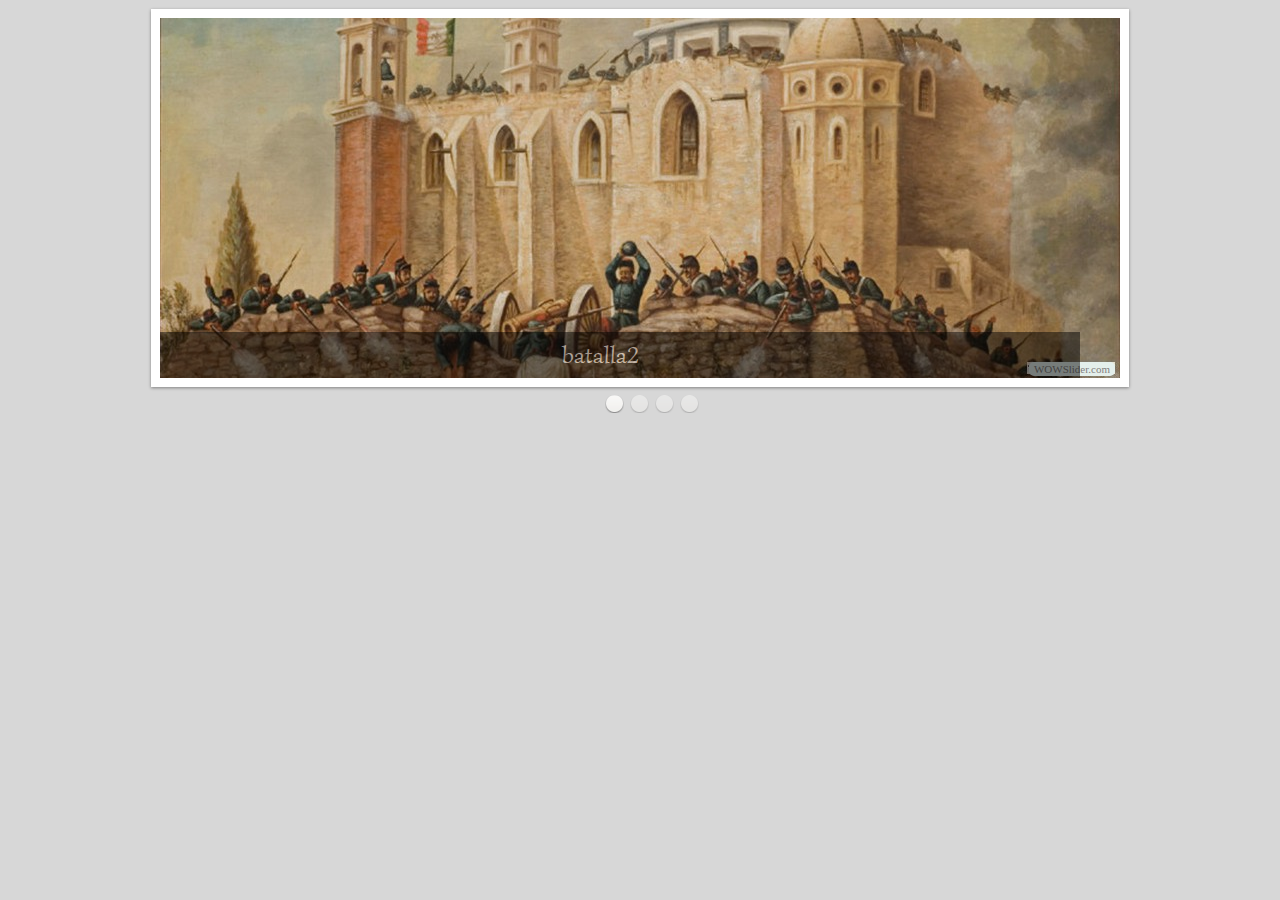
<file: visor/wowindex.html>
<!DOCTYPE html PUBLIC "-//W3C//DTD XHTML 1.0 Strict//EN"
	"http://www.w3.org/TR/xhtml1/DTD/xhtml1-strict.dtd">
<html xmlns="http://www.w3.org/1999/xhtml">
<head>
	<title>WOWSlider generated by WOWSlider.com</title>
	<meta http-equiv="content-type" content="text/html; charset=utf-8" />
	<meta name="keywords" content="WOW Slider, Slideshow Js, Slider HTML5" />
	<meta name="description" content="WOWSlider created with WOW Slider, a free wizard program that helps you easily generate beautiful web slideshow" />
	<!-- Start WOWSlider.com HEAD section -->
	<link rel="stylesheet" type="text/css" href="engine1/style.css" />
	<script type="text/javascript" src="engine1/jquery.js"></script>
	<!-- End WOWSlider.com HEAD section -->
</head>
<body style="background-color:#d7d7d7">
	<!-- Start WOWSlider.com BODY section -->
	<div id="wowslider-container1">
	<div class="ws_images"><ul>
<li><img src="data1/images/batalla2.jpg" alt="batalla2" title="batalla2" id="wows1_0"/></li>
<li><img src="data1/images/batalla1.jpg" alt="batalla1" title="batalla1" id="wows1_1"/></li>
<li><img src="data1/images/batalla4.jpg" alt="batalla4" title="batalla4" id="wows1_2"/></li>
<li><img src="data1/images/batalla3.jpg" alt="batalla3" title="batalla3" id="wows1_3"/></li>
</ul></div>
<div class="ws_bullets"><div>
<a href="#" title="batalla2"><img src="data1/tooltips/batalla2.jpg" alt="batalla2"/>1</a>
<a href="#" title="batalla1"><img src="data1/tooltips/batalla1.jpg" alt="batalla1"/>2</a>
<a href="#" title="batalla4"><img src="data1/tooltips/batalla4.jpg" alt="batalla4"/>3</a>
<a href="#" title="batalla3"><img src="data1/tooltips/batalla3.jpg" alt="batalla3"/>4</a>
</div></div>
<span class="wsl"><a href="http://wowslider.com">Slideshow HTML5</a> by WOWSlider.com v4.8</span>
	<div class="ws_shadow"></div>
	</div>
	<script type="text/javascript" src="engine1/wowslider.js"></script>
	<script type="text/javascript" src="engine1/script.js"></script>
	<!-- End WOWSlider.com BODY section -->
</body>
</html>
</file>
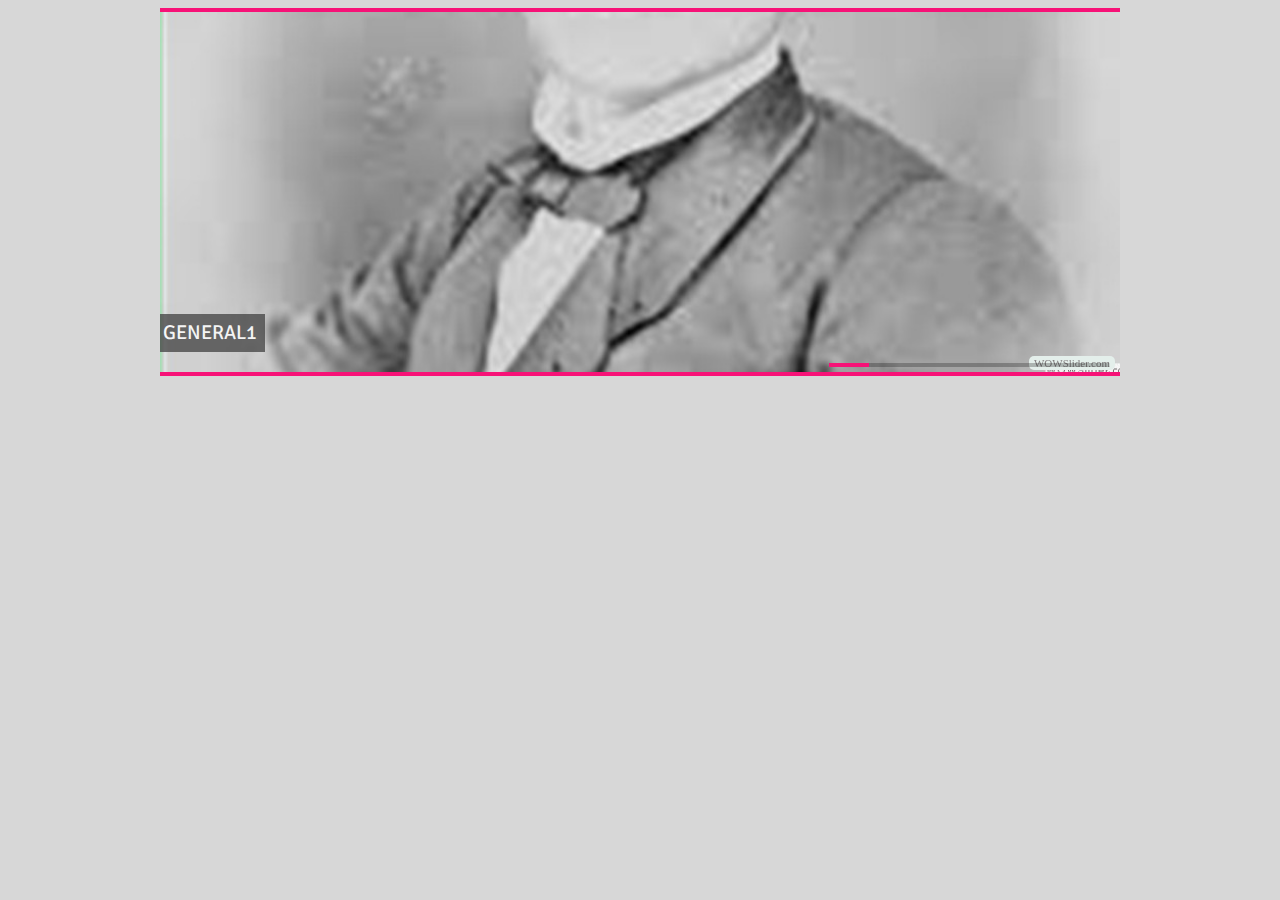
<file: visor2/wowindex.html>
<!DOCTYPE html PUBLIC "-//W3C//DTD XHTML 1.0 Strict//EN"
	"http://www.w3.org/TR/xhtml1/DTD/xhtml1-strict.dtd">
<html xmlns="http://www.w3.org/1999/xhtml">
<head>
	<title>WOWSlider generated by WOWSlider.com</title>
	<meta http-equiv="content-type" content="text/html; charset=utf-8" />
	<meta name="keywords" content="WOW Slider, Slideshow Js, Slider HTML5" />
	<meta name="description" content="WOWSlider created with WOW Slider, a free wizard program that helps you easily generate beautiful web slideshow" />
	<!-- Start WOWSlider.com HEAD section -->
	<link rel="stylesheet" type="text/css" href="engine1/style.css" />
	<script type="text/javascript" src="engine1/jquery.js"></script>
	<!-- End WOWSlider.com HEAD section -->
</head>
<body style="background-color:#d7d7d7">
	<!-- Start WOWSlider.com BODY section -->
	<div id="wowslider-container1">
	<div class="ws_images"><ul>
<li><img src="data1/images/general1.jpg" alt="general1" title="general1" id="wows1_0"/></li>
<li><img src="data1/images/general2.jpg" alt="general2" title="general2" id="wows1_1"/></li>
<li><img src="data1/images/general3.jpg" alt="general3" title="general3" id="wows1_2"/></li>
<li><img src="data1/images/general4.jpg" alt="general4" title="general4" id="wows1_3"/></li>
<li><img src="data1/images/general5.jpg" alt="general5" title="general5" id="wows1_4"/></li>
<li><img src="data1/images/general6.jpg" alt="general6" title="general6" id="wows1_5"/></li>
<li><img src="data1/images/general7.jpg" alt="general7" title="general7" id="wows1_6"/></li>
</ul></div>
<div class="ws_bullets"><div>
<a href="#" title="general1"><img src="data1/tooltips/general1.jpg" alt="general1"/>1</a>
<a href="#" title="general2"><img src="data1/tooltips/general2.jpg" alt="general2"/>2</a>
<a href="#" title="general3"><img src="data1/tooltips/general3.jpg" alt="general3"/>3</a>
<a href="#" title="general4"><img src="data1/tooltips/general4.jpg" alt="general4"/>4</a>
<a href="#" title="general5"><img src="data1/tooltips/general5.jpg" alt="general5"/>5</a>
<a href="#" title="general6"><img src="data1/tooltips/general6.jpg" alt="general6"/>6</a>
<a href="#" title="general7"><img src="data1/tooltips/general7.jpg" alt="general7"/>7</a>
</div></div>
<span class="wsl"><a href="http://wowslider.com">Slideshow HTML5</a> by WOWSlider.com v4.8</span>
	<div class="ws_shadow"></div>
	</div>
	<script type="text/javascript" src="engine1/wowslider.js"></script>
	<script type="text/javascript" src="engine1/script.js"></script>
	<!-- End WOWSlider.com BODY section -->
</body>
</html>
</file>
<file: visor/engine1/style.css>
/*
 *	generated by WOW Slider 4.8
 *	template Studio
 */
@import url("http://fonts.googleapis.com/css?family=Simonetta&subset=latin,latin-ext");
#wowslider-container1 { 
	zoom: 1; 
	position: relative; 
	max-width:960px;
	margin:9px auto 9px;
	z-index:90;
	border:9px solid #FFFFFF;
	text-align:left; /* reset align=center */
}
* html #wowslider-container1{ width:960px }
#wowslider-container1 .ws_images ul{
	position:relative;
	width: 10000%; 
	height:auto;
	left:0;
	list-style:none;
	margin:0;
	padding:0;
	border-spacing:0;
	overflow: visible;
	/*table-layout:fixed;*/
}
#wowslider-container1 .ws_images ul li{
	width:1%;
	line-height:0; /*opera*/
	float:left;
	font-size:0;
	padding:0 0 0 0 !important;
	margin:0 0 0 0 !important;
}

#wowslider-container1 .ws_images{
	position: relative;
	left:0;
	top:0;
	width:100%;
	height:100%;
	overflow:hidden;
}
#wowslider-container1 .ws_images a{
	width:100%;
	display:block;
	color:transparent;
}
#wowslider-container1 img{
	max-width: none !important;
}
#wowslider-container1 .ws_images img{
	width:100%;
	border:none 0;
	max-width: none;
	padding:0;
}
#wowslider-container1 a{ 
	text-decoration: none; 
	outline: none; 
	border: none; 
}

#wowslider-container1  .ws_bullets { 
	font-size: 0px; 
	float: left;
	position:absolute;
	z-index:70;
}
#wowslider-container1  .ws_bullets div{
	position:relative;
	float:left;
}
#wowslider-container1  .wsl{
	display:none;
}
#wowslider-container1 sound, 
#wowslider-container1 object{
	position:absolute;
}

#wowslider-container1  .ws_bullets { 
	padding: 10px; 
}
#wowslider-container1 .ws_bullets a { 
	margin-left:5px;
	width:20px;
	height:19px;
	background: url(./bullet.png) left top;
	float: left; 
	text-indent: -4000px; 
	position:relative;
	color:transparent;
}
#wowslider-container1 .ws_bullets a.ws_selbull, #wowslider-container1 .ws_bullets a:hover{
	background-position: 0 100%; 
}
#wowslider-container1 a.ws_next, #wowslider-container1 a.ws_prev {
	position:absolute;
	display:none;
	top:50%;
	margin-top:-28px;
	z-index:60;
	height: 60px;
	width: 34px;
	background-image: url(./arrows.png);
	opacity: 0.8; 
}
#wowslider-container1 a.ws_next{
	background-position: 100% 0;
	right:10px;
}
#wowslider-container1 a.ws_prev {
	left:10px;
	background-position: 0 0; 
}
#wowslider-container1 a.ws_next:hover{
	background-position: 100% 100%;
	opacity: 1; 
}
#wowslider-container1 a.ws_prev:hover {
	background-position: 0 100%; 
	opacity: 1; 
}
* html #wowslider-container1 a.ws_next,* html #wowslider-container1 a.ws_prev{display:block}
#wowslider-container1:hover a.ws_next, #wowslider-container1:hover a.ws_prev {display:block}

/*playpause*/
#wowslider-container1 .ws_playpause {
	display:none;
    width: 34px;
    height: 60px;
    position: absolute;
    top: 50%;
    left: 50%;
    margin-left: -17px;
    margin-top: -28px;
    z-index: 59;
}

#wowslider-container1:hover .ws_playpause {
	display:block;
}

#wowslider-container1 .ws_pause {
    background-image: url(./pause.png);
}

#wowslider-container1 .ws_play {
    background-image: url(./play.png);
}

#wowslider-container1 .ws_pause:hover, #wowslider-container1 .ws_play:hover {
    background-position: 100% 100% !important;
}
/* bottom center */
#wowslider-container1  .ws_bullets {
	bottom:-45px;
	left:50%;
}
#wowslider-container1  .ws_bullets div{
	left:-50%;
}
/* default */
#wowslider-container1 .ws-title{
	position: absolute;
	bottom:0;
	left: 0;
	z-index: 50;
	padding:10px 1%;
	color: #FFFFFF;
	text-transform:none; 
	background:#000000;
    font-family: 'Simonetta',Comic Sans MS,cursive;
	font-size: 24px;
	line-height: 26px;
	text-align: center; 
	font-weight: normal;
	width: 98%; 
	border-radius:0;
	opacity:0.5;
	filter:progid:DXImageTransform.Microsoft.Alpha(opacity=50);	
	
}
#wowslider-container1 .ws-title div{
	padding-top:5px;
	font-size: 15px;
	line-height: 17px;
	text-transform:none; 
}
#wowslider-container1:hover .ws-title {
	opacity:0.8;
}#wowslider-container1 .ws_images ul{
	animation: wsBasic 16s infinite;
	-moz-animation: wsBasic 16s infinite;
	-webkit-animation: wsBasic 16s infinite;
}
@keyframes wsBasic{0%{left:-0%} 12.5%{left:-0%} 25%{left:-100%} 37.5%{left:-100%} 50%{left:-200%} 62.5%{left:-200%} 75%{left:-300%} 87.5%{left:-300%} }
@-moz-keyframes wsBasic{0%{left:-0%} 12.5%{left:-0%} 25%{left:-100%} 37.5%{left:-100%} 50%{left:-200%} 62.5%{left:-200%} 75%{left:-300%} 87.5%{left:-300%} }
@-webkit-keyframes wsBasic{0%{left:-0%} 12.5%{left:-0%} 25%{left:-100%} 37.5%{left:-100%} 50%{left:-200%} 62.5%{left:-200%} 75%{left:-300%} 87.5%{left:-300%} }

#wowslider-container1 {
	box-shadow: 0 1px 1px #FFFFFF inset, 0 1px 3px rgba(0, 0, 0, 0.4); 
}
#wowslider-container1 .ws_bullets  a img{
	text-indent:0;
	display:block;
	bottom:16px;
	left:-64px;
	visibility:hidden;
	position:absolute;
    border: 5px solid #ffffff;
	-moz-box-shadow: 0 0 5px #000000;
    box-shadow: 0 0 5px #000000; 
	max-width:none;
}
#wowslider-container1 .ws_bullets a:hover img{
	visibility:visible;
}

#wowslider-container1 .ws_bulframe div div{
	height:48px;
	overflow:visible;
	position:relative;
}
#wowslider-container1 .ws_bulframe div {
	left:0;
	overflow:hidden;
	position:relative;
	width:128px;
	background-color:#ffffff;
}
#wowslider-container1  .ws_bullets .ws_bulframe{
	display:none;
	bottom:24px;
	overflow:visible;
	position:absolute;
	cursor:pointer;
    border: 5px solid #ffffff;
	-moz-box-shadow: 0 0 5px #000000;
    box-shadow: 0 0 5px #000000; 
}
#wowslider-container1 .ws_bulframe span{
	display:block;
	position:absolute;
	bottom:-10px;
	margin-left:-3px;
	left:64px;
	background:url(./triangle.png);
	width:15px;
	height:6px;
}
</file>
<file: visor2/engine1/style.css>
/*
 *	generated by WOW Slider 4.8
 *	template Flat
 */
@import url("http://fonts.googleapis.com/css?family=Signika&subset=latin,latin-ext");
#wowslider-container1 { 
	zoom: 1; 
	position: relative; 
	max-width:960px;
	margin:0px auto 0px;
	z-index:90;
	border:4px solid #F71277;
	text-align:left; /* reset align=center */
}
* html #wowslider-container1{ width:960px }
#wowslider-container1 .ws_images ul{
	position:relative;
	width: 10000%; 
	height:auto;
	left:0;
	list-style:none;
	margin:0;
	padding:0;
	border-spacing:0;
	overflow: visible;
	/*table-layout:fixed;*/
}
#wowslider-container1 .ws_images ul li{
	width:1%;
	line-height:0; /*opera*/
	float:left;
	font-size:0;
	padding:0 0 0 0 !important;
	margin:0 0 0 0 !important;
}

#wowslider-container1 .ws_images{
	position: relative;
	left:0;
	top:0;
	width:100%;
	height:100%;
	overflow:hidden;
}
#wowslider-container1 .ws_images a{
	width:100%;
	display:block;
	color:transparent;
}
#wowslider-container1 img{
	max-width: none !important;
}
#wowslider-container1 .ws_images img{
	width:100%;
	border:none 0;
	max-width: none;
	padding:0;
}
#wowslider-container1 a{ 
	text-decoration: none; 
	outline: none; 
	border: none; 
}

#wowslider-container1  .ws_bullets { 
	font-size: 0px; 
	float: left;
	position:absolute;
	z-index:70;
}
#wowslider-container1  .ws_bullets div{
	position:relative;
	float:left;
}
#wowslider-container1  .wsl{
	display:none;
}
#wowslider-container1 sound, 
#wowslider-container1 object{
	position:absolute;
}

#wowslider-container1 { 
	border-left: 0px;
	border-right: 0px;
}
#wowslider-container1  .ws_bullets { 
	padding: 5px; 
}
#wowslider-container1 .ws_bullets a { 
	width:40px;
	height:4px;
	background: url(./bullet.png) left top;
	float: left; 
	text-indent: -4000px; 
	position:relative;
	margin-left:0px;
	color:transparent;
}
#wowslider-container1 .ws_bullets a:hover{
	background-position: 0 50%;
}
#wowslider-container1 .ws_bullets a.ws_selbull{
	background-position: 0 100%;
}
#wowslider-container1 a.ws_next, #wowslider-container1 a.ws_prev {
	position:absolute;
	display:none;
	top:50%;
	margin-top:-22px;
	z-index:60;
	height: 40px;
	width: 40px;
	background-image: url(./arrows.png);
}
#wowslider-container1 a.ws_next{
	background-position: 100% 0;
	right:0px;
}
#wowslider-container1 a.ws_prev {
	left:0px;
	background-position: 0 0; 
}
#wowslider-container1 a.ws_next:hover{
	background-position: 100% 100%;
}
#wowslider-container1 a.ws_prev:hover {
	background-position: 0 100%; 
}
* html #wowslider-container1 a.ws_next,* html #wowslider-container1 a.ws_prev{display:block}
#wowslider-container1:hover a.ws_next, #wowslider-container1:hover a.ws_prev {display:block}

/*playpause*/
#wowslider-container1 .ws_playpause {
	display:none;
    width: 40px;
    height: 40px;
    position: absolute;
    top: 50%;
    left: 50%;
    margin-left: -20px;
    margin-top: -20px;
    z-index: 59;
}

#wowslider-container1:hover .ws_playpause {
	display:block;
}

#wowslider-container1 .ws_pause {
    background-image: url(./pause.png);
}

#wowslider-container1 .ws_play {
    background-image: url(./play.png);
}

#wowslider-container1 .ws_pause:hover, #wowslider-container1 .ws_play:hover {
    background-position: 100% 100% !important;
}/* bottom right */
#wowslider-container1  .ws_bullets {
    bottom: 0px;
	right: 6px;
}

#wowslider-container1 .ws-title{
	position:absolute;
	display:block;
	bottom: 20px;
	left: 0px; 
	margin-right:20px;
	padding:8px;
	background:#444444;
	color:#FFFFFF;
	z-index: 50;
	font-family:'Signika', Tahoma, Geneva, sans-serif;
	font-size: 20px;
	line-height: 22px;
	text-transform: uppercase;
	opacity:0.8;
	filter:progid:DXImageTransform.Microsoft.Alpha(opacity=90);	
}
#wowslider-container1 .ws-title div{
    margin-top: 10px;
	font-size: 14px;
	line-height: 16px;
	text-transform: none;
}

#wowslider-container1 .ws_images ul{
	animation: wsBasic 28s infinite;
	-moz-animation: wsBasic 28s infinite;
	-webkit-animation: wsBasic 28s infinite;
}
@keyframes wsBasic{0%{left:-0%} 7.14%{left:-0%} 14.29%{left:-100%} 21.43%{left:-100%} 28.57%{left:-200%} 35.71%{left:-200%} 42.86%{left:-300%} 50%{left:-300%} 57.14%{left:-400%} 64.29%{left:-400%} 71.43%{left:-500%} 78.57%{left:-500%} 85.71%{left:-600%} 92.86%{left:-600%} }
@-moz-keyframes wsBasic{0%{left:-0%} 7.14%{left:-0%} 14.29%{left:-100%} 21.43%{left:-100%} 28.57%{left:-200%} 35.71%{left:-200%} 42.86%{left:-300%} 50%{left:-300%} 57.14%{left:-400%} 64.29%{left:-400%} 71.43%{left:-500%} 78.57%{left:-500%} 85.71%{left:-600%} 92.86%{left:-600%} }
@-webkit-keyframes wsBasic{0%{left:-0%} 7.14%{left:-0%} 14.29%{left:-100%} 21.43%{left:-100%} 28.57%{left:-200%} 35.71%{left:-200%} 42.86%{left:-300%} 50%{left:-300%} 57.14%{left:-400%} 64.29%{left:-400%} 71.43%{left:-500%} 78.57%{left:-500%} 85.71%{left:-600%} 92.86%{left:-600%} }

#wowslider-container1 .ws_bullets  a img{
	text-indent:0;
	display:block;
	bottom:20px;
	left:-64px;
	visibility:hidden;
	position:absolute;
	box-shadow: 0 3px 6px rgba(0, 0, 0, 0.5);
    -moz-box-shadow: 0 3px 6px rgba(0, 0, 0, 0.5);
    border: 4px solid #FFFFFF;
	max-width:none;
}
#wowslider-container1 .ws_bullets a:hover img{
	visibility:visible;
}

#wowslider-container1 .ws_bulframe div div{
	height:48px;
	overflow:visible;
	position:relative;
}
#wowslider-container1 .ws_bulframe div {
	left:0;
	overflow:hidden;
	position:relative;
	width:128px;
	background-color:#FFFFFF;
}
#wowslider-container1  .ws_bullets .ws_bulframe{
	display:none;
	bottom:11px;
	margin-left:15px;
	overflow:visible;
	position:absolute;
	cursor:pointer;
	box-shadow: 0 3px 6px rgba(0, 0, 0, 0.5);
    -moz-box-shadow: 0 3px 6px rgba(0, 0, 0, 0.5);
    border: 4px solid #FFFFFF;
}
#wowslider-container1 .ws_bulframe span{
	display:block;
	position:absolute;
	bottom:-10px;
	margin-left:-6px;
	left:64px;
	background:url(./triangle.png);
	width:15px;
	height:6px;
}
</file>
